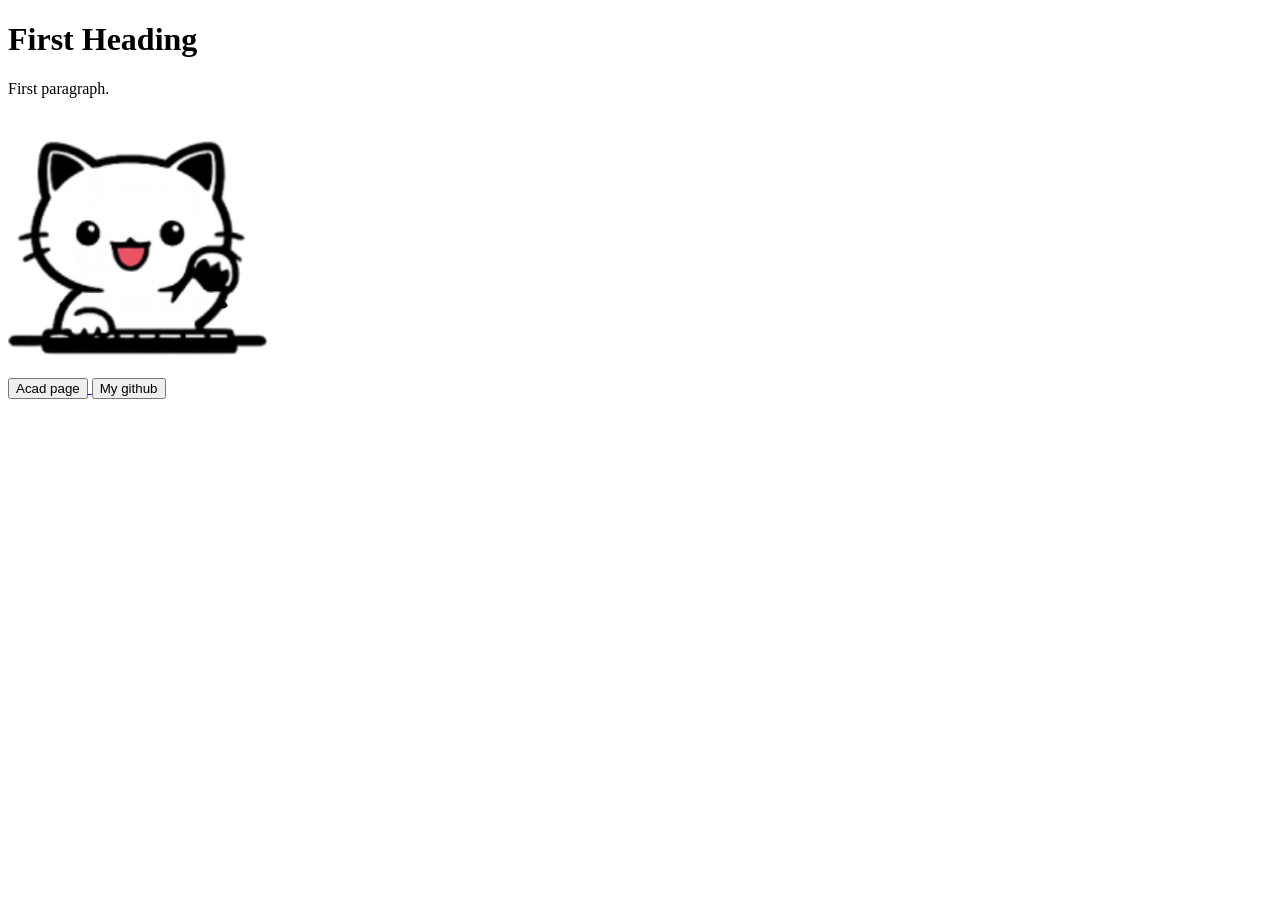
<file: index.html>
<!DOCTYPE html>
<head>
    <meta charset=""UTF-8/>
    <title>First HTML code</title>
    <meta name="description" conent=""Example html page/>
</head>
<body>
    <h1>First Heading</h1>
    <p>First paragraph.</p>
    <div id="Cat pic">
        <img src='left_paw.png'/>
    </div>
    <a href = 'acad.html'>
        <button>Acad page</button>
    </a>
    <a href = 'https://github.com/MayankArambhi' target=_blank title="Click to see my github profile">
        <button>My github</button>
    </a>
</body>
</file>
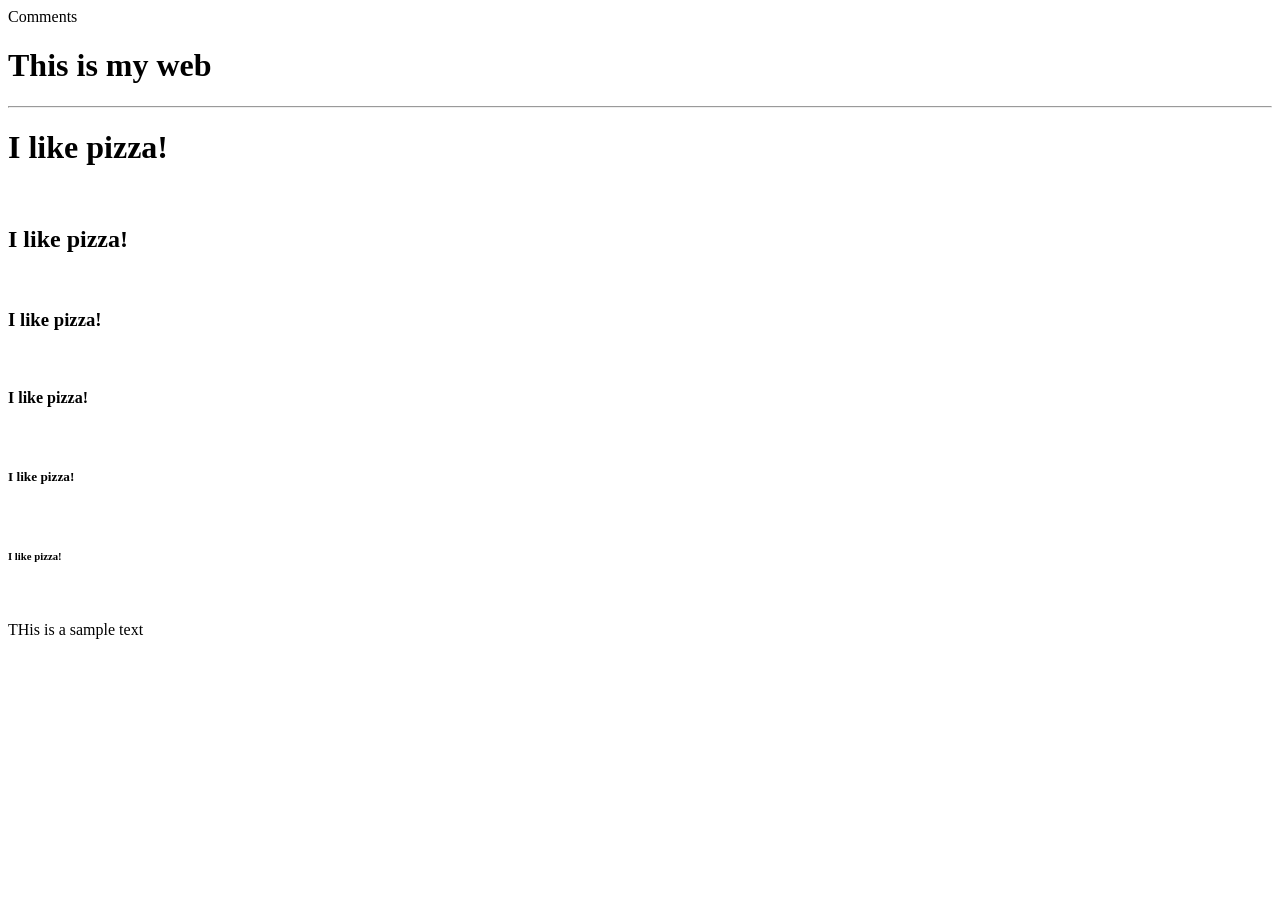
<file: BC_html/index.html>
<!DOCTYPE html>
<html>
    <head>
        <title>My 2nd website</title>
    </head>



    <body>
        Comments
        <h1>This is my web</h1>
        <hr> <!-- line to divide horizontal -->
        <h1>I like pizza!</h1>
        <br> <!-- line break -->
        <h2>I like pizza!</h2>
        <br>
        <h3>I like pizza!</h3>
        <br>
        <h4>I like pizza!</h4>
        <br>
        <h5>I like pizza!</h5>
        <br>
        <h6>I like pizza!</h6>
        <br>
        <p>THis is a sample text</p>
        <br>
    </body>
</html>
</file>
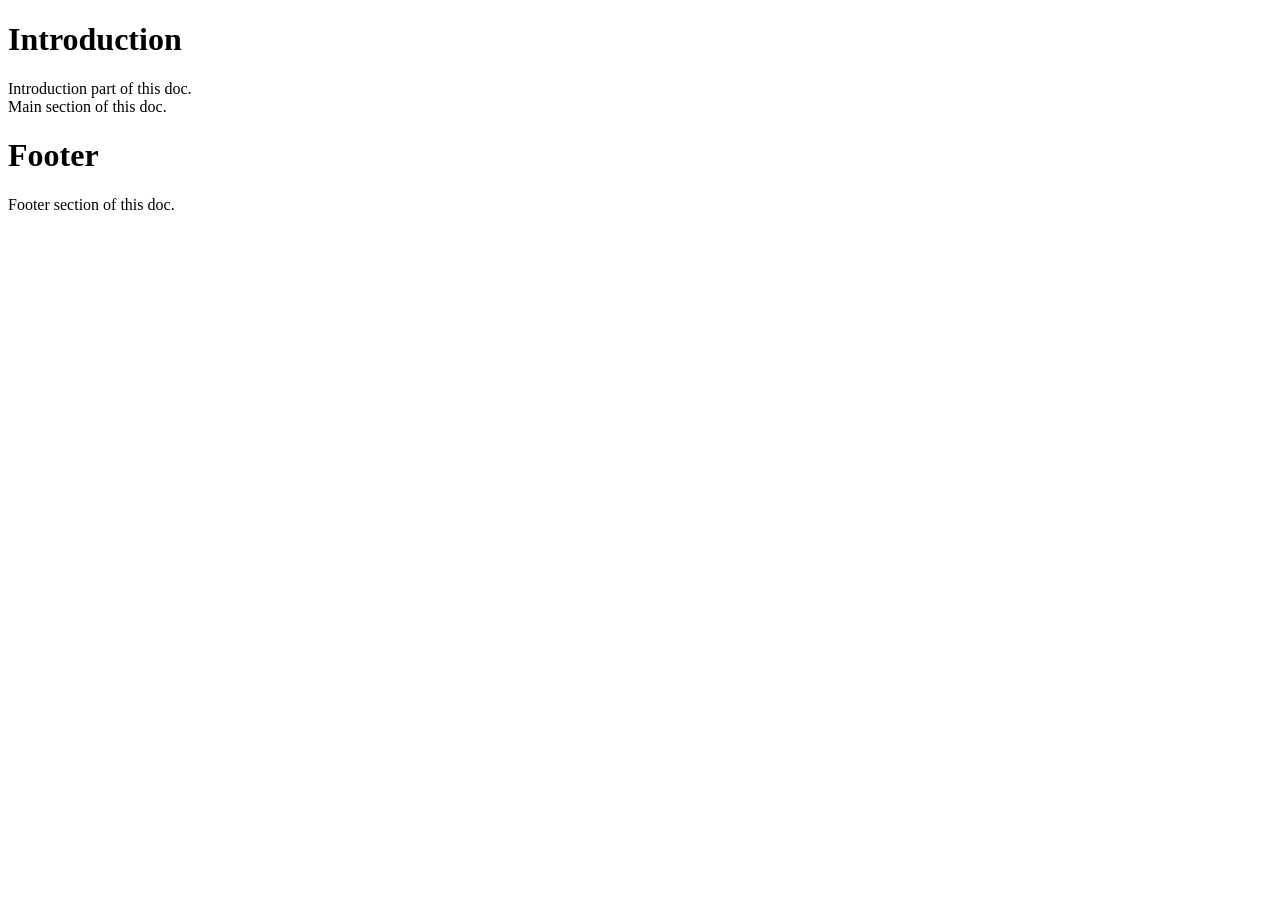
<file: ex1/index.html>
<!DOCTYPE html>
<head>
    <meta charset=""UTF-8/>
    <title>HTML code</title>
    <meta name="description" conent=""Example html page/>
</head>
<body>
    <div id="Intro">
        <h1>Introduction</h1>
        Introduction part of this doc.
    </div>


    <div id="main">
        Main section of this doc.
    </div>


    <div id="Footer">
        <h1>Footer</h1>
        Footer section of this doc.
    </div>
</body>
</file>
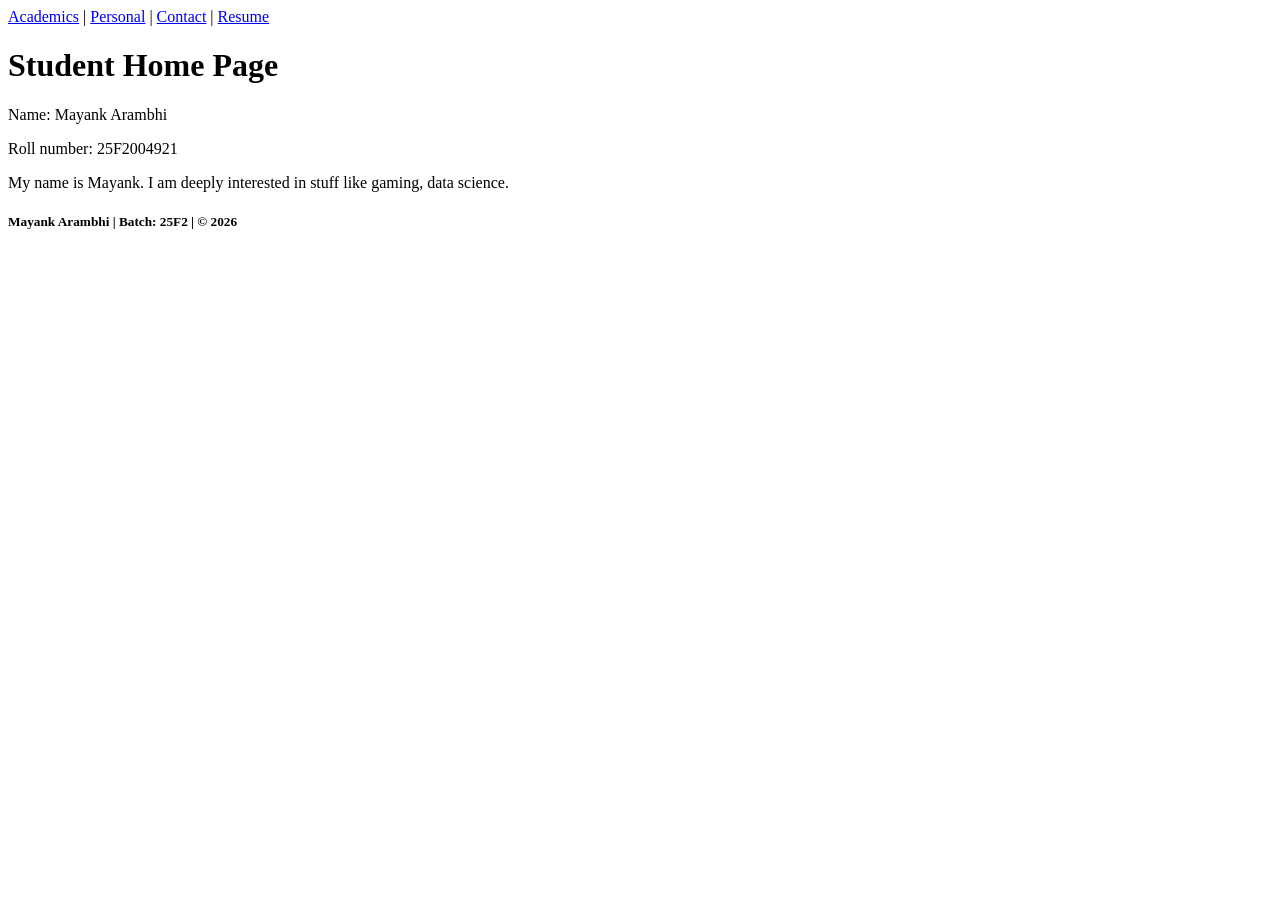
<file: LabAssignment1/index.html>
<!DOCTYPE html>
<head>
    <meta charset="UTF-8">
    <title>Home Page</title>
</head>
<body>
    <div id="header">
        <!-- header -->
        <a href="academics.html">Academics</a> |
        <a href="personal.html">Personal</a> |
        <a href="contact.html">Contact</a> |
        <a href="resume.html">Resume</a>
        <h1>Student Home Page</h1>
    </div>

    <div id="main">
        <!-- main -->
        Name: Mayank Arambhi
        <p>Roll number: 25F2004921</p>
        <p>My name is Mayank. I am deeply interested in stuff like gaming, data science.</p>
    </div>

    <div id="footer">
        <!-- footer -->
        <h5>Mayank Arambhi | Batch: 25F2 | &copy; 2026</h5>
    </div>
</body>
</file>
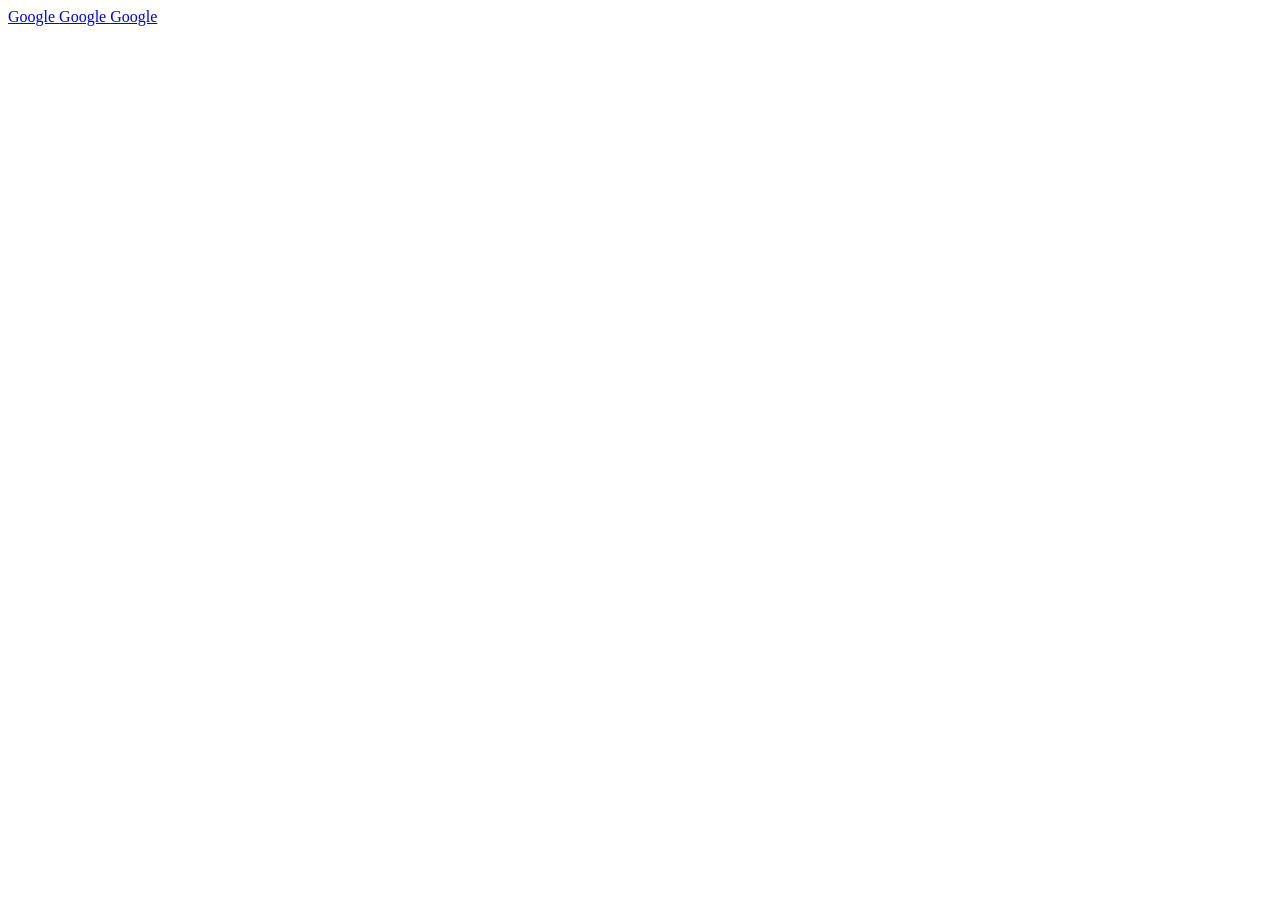
<file: BC_html/hyperlinks.html>
<!DOCTYPE html>
<html>
    <head>
        <title>My 2nd website</title>
    </head>
        <a href="https://google.com" target = _blank>
            Google
        </a>
        <a href="https://google.com" target = _self>
            Google
        </a>
        <a href="https://google.com" target = _blank title="This link takes u to google">
            Google
        </a>
        <!-- _blank makes it open in new tab -->
    <body>
    </body>
</html>
</file>
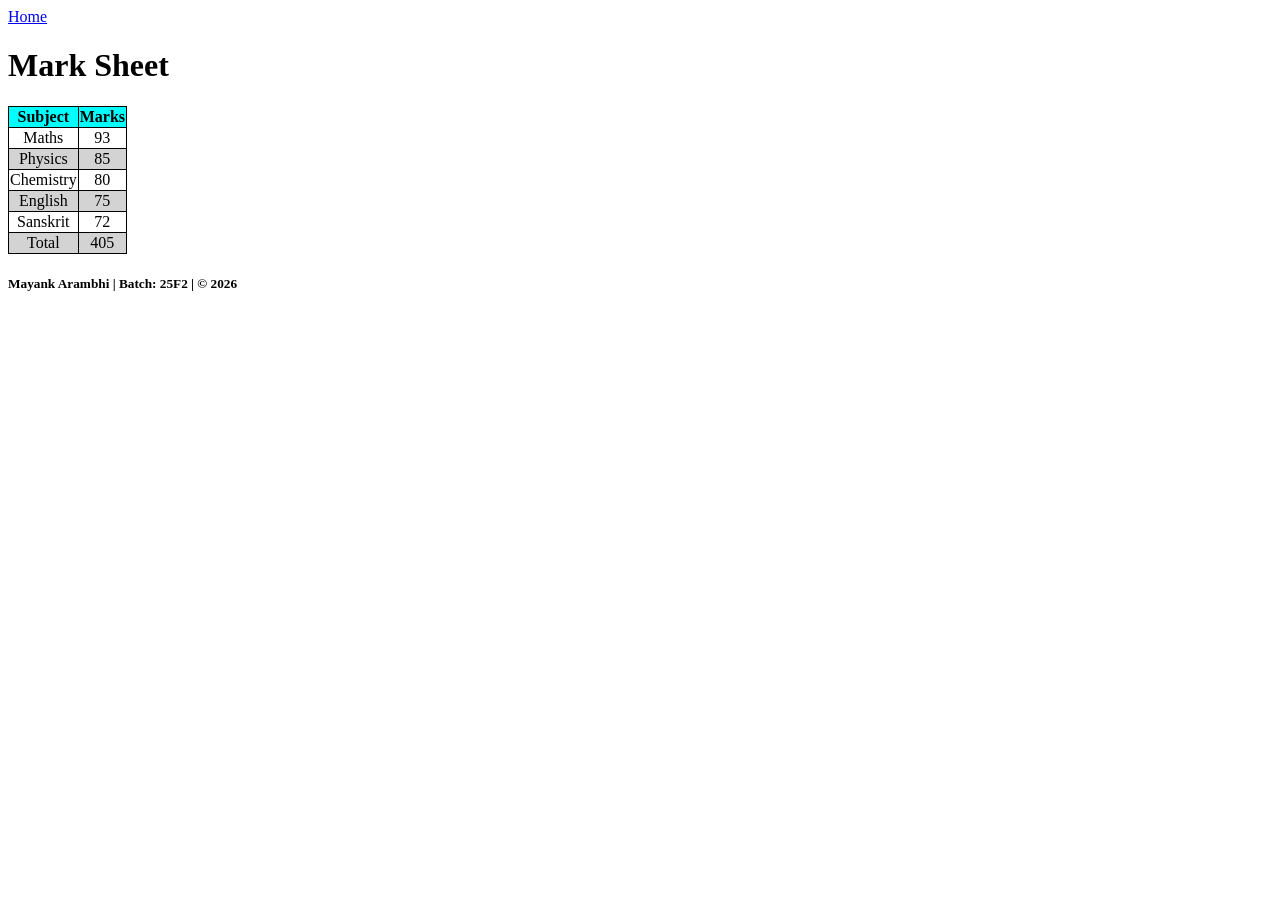
<file: ex1/academics.html>
<!DOCTYPE html>
<head>
    <meta charset="UTF-8">
    <title>Academics Page</title>
    <link rel="stylesheet" href="style.css"> <!-- External CSS -->
</head>
<body>
    <div id="header">
        <!-- header -->
        <a href="index.html">Home</a>
    </div>

    <div id="main">
        <!-- main -->
        <h1>Mark Sheet</h1>
        <table>
            <thead>
                <th>Subject</th>
                <th>Marks</th>
            </thead>
            <tr>
                <td>Maths</td>
                <td>93</td>
            </tr>
            <tr>
                <td>Physics</td>
                <td>85</td>
            </tr>
            <tr>
                <td>Chemistry</td>
                <td>80</td>
            </tr>
            <tr>
                <td>English</td>
                <td>75</td>
            </tr>
            <tr>
                <td>Sanskrit</td>
                <td>72</td>
            </tr>
            <tr>
                <td>Total</td>
                <td>405</td>
            </tr>
        </table>
    </div>

    <div id="footer">
        <!-- footer -->
        <h5>Mayank Arambhi | Batch: 25F2 | &copy; 2026</h5>
    </div>
</body>
</file>
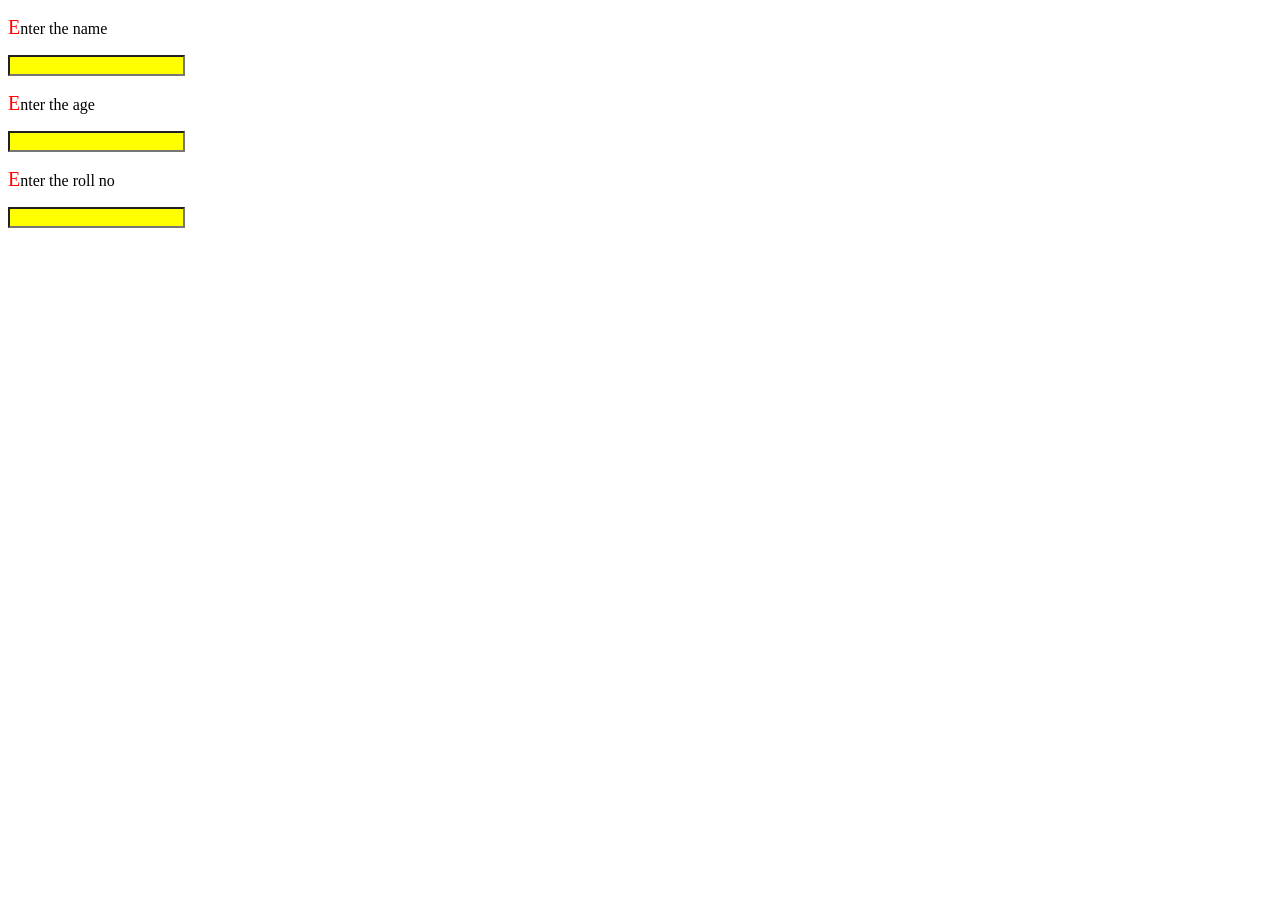
<file: ex1/test.html>
<!DOCTYPE html>
<html>
    <head>
        <meta charset="UTF-8"/>
        <title>Test</title>
        <meta name="description" content="Learning CSS"/>
        <style type="text/css">

            /* p {
                font-size: 20px;
            } */

            /* .name_para {
                font-size:20px;
            } */

            /* #personal {
                font-size: 20px;
                color: green;
            } */

            form input {
                background-color: yellow;
            }

            form input:hover {
                background-color: red;
            }

            form p::first-letter{
                font-size: 20px;
                color: red;
            }
        </style>
    </head>
    <body>
        <form>
            <p>Enter the name</p> <input type=""text/>
            <div id="personal">
                <p>Enter the age</p> <input type="text"/>
            </div>
            <div id="official">
                <p>Enter the roll no</p> <input type="text"/>
            </div>
        </form>
    </body>
</html>
</file>
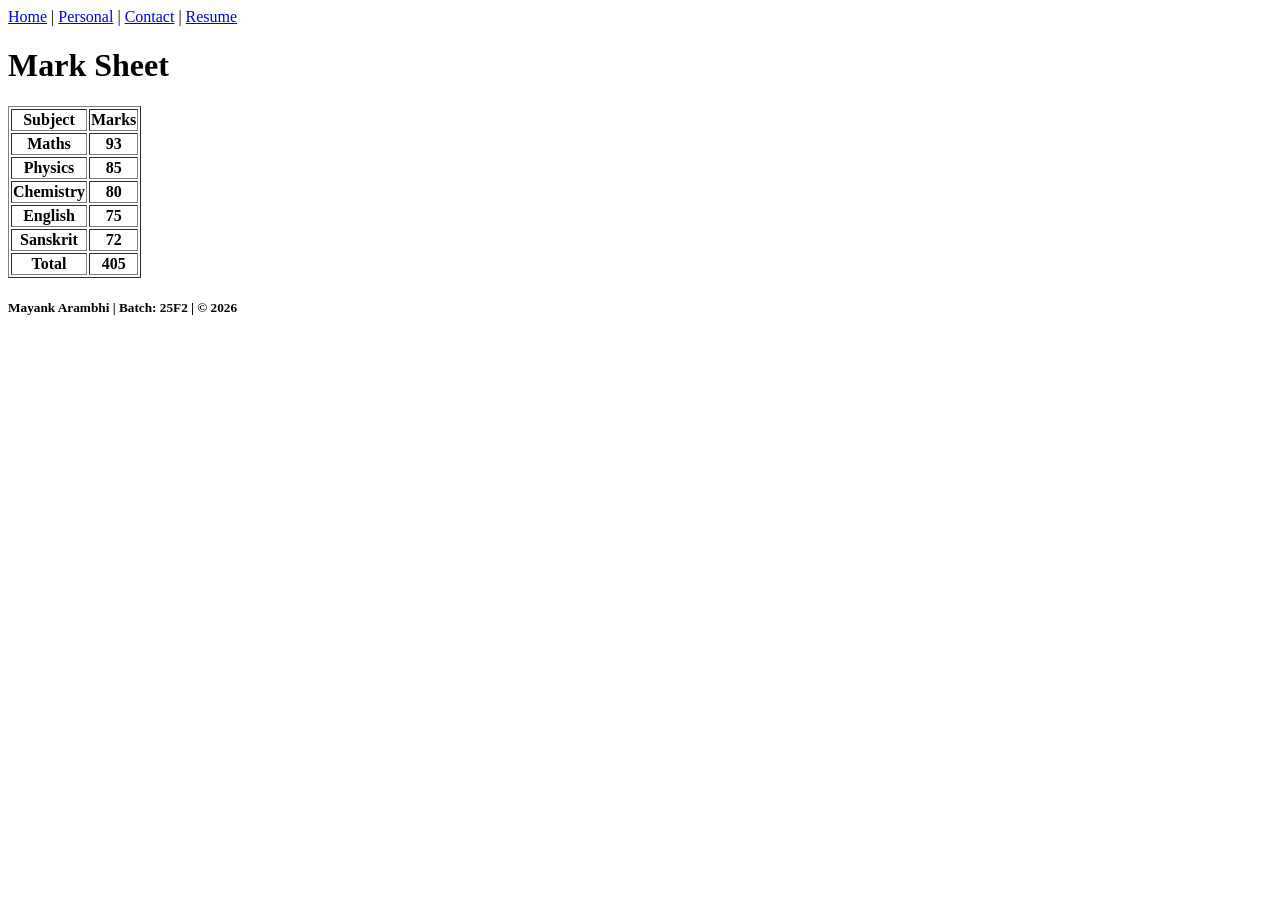
<file: LabAssignment1/academics.html>
<!DOCTYPE html>
<head>
    <meta charset="UTF-8">
    <title>Academics Page</title>
</head>
<body>
    <div id="header">
        <!-- header -->
        <a href="index.html">Home</a> |
        <a href="personal.html">Personal</a> |
        <a href="contact.html">Contact</a> |
        <a href="resume.html">Resume</a> 
    </div>

    <div id="main">
        <!-- main -->
        <h1>Mark Sheet</h1>
        <table border="1">
            <tr>
                <th>Subject</th>
                <th>Marks</th>
            </tr>
            <tr>
                <th>Maths</th>
                <th>93</th>
            </tr>
            <tr>
                <th>Physics</th>
                <th>85</th>
            </tr>
            <tr>
                <th>Chemistry</th>
                <th>80</th>
            </tr>
            <tr>
                <th>English</th>
                <th>75</th>
            </tr>
            <tr>
                <th>Sanskrit</th>
                <th>72</th>
            </tr>
            <tr>
                <th>Total</th>
                <th>405</th>
            </tr>
        </table>
    </div>

    <div id="footer">
        <!-- footer -->
        <h5>Mayank Arambhi | Batch: 25F2 | &copy; 2026</h5>
    </div>
</body>
</file>
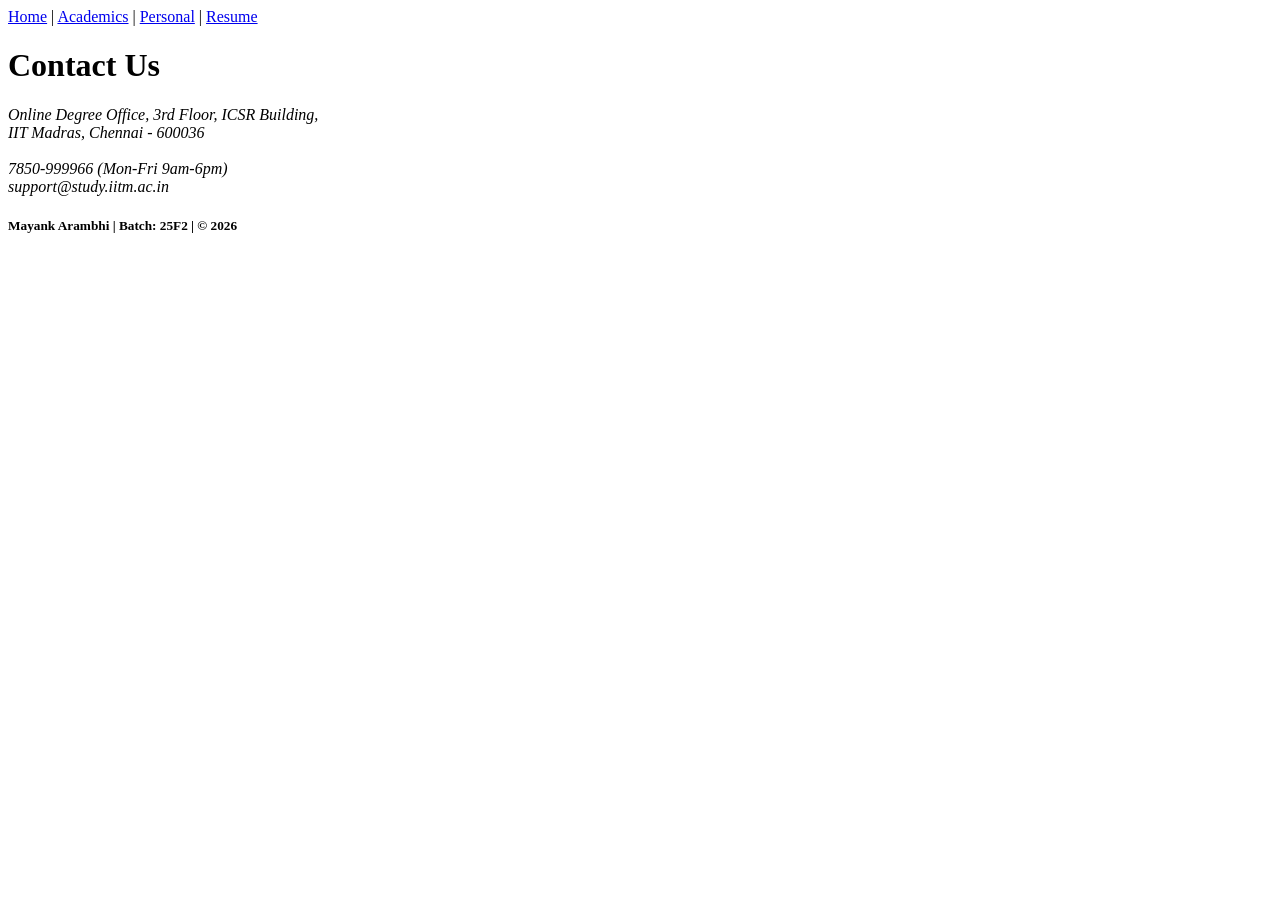
<file: LabAssignment1/contact.html>
<!DOCTYPE html>
<head>
    <title>Contact Page</title>
</head>
<body>
    <div>
        <!-- header -->
        <a href="index.html">Home</a> |
        <a href="academics.html">Academics</a> |
        <a href="personal.html">Personal</a> |
        <a href="resume.html">Resume</a> 
        <h1>Contact Us</h1>
    </div>

    <div>
        <!-- main -->
        <address>
            Online Degree Office, 3rd Floor, ICSR Building,<br>
            IIT Madras, Chennai - 600036<br>
            <br>
            7850-999966 (Mon-Fri 9am-6pm)<br>
            support@study.iitm.ac.in
        </address>
    </div>

    <div>
        <!-- footer -->
        <h5>Mayank Arambhi | Batch: 25F2 | &copy; 2026</h5>
    </div>
</body>
</file>
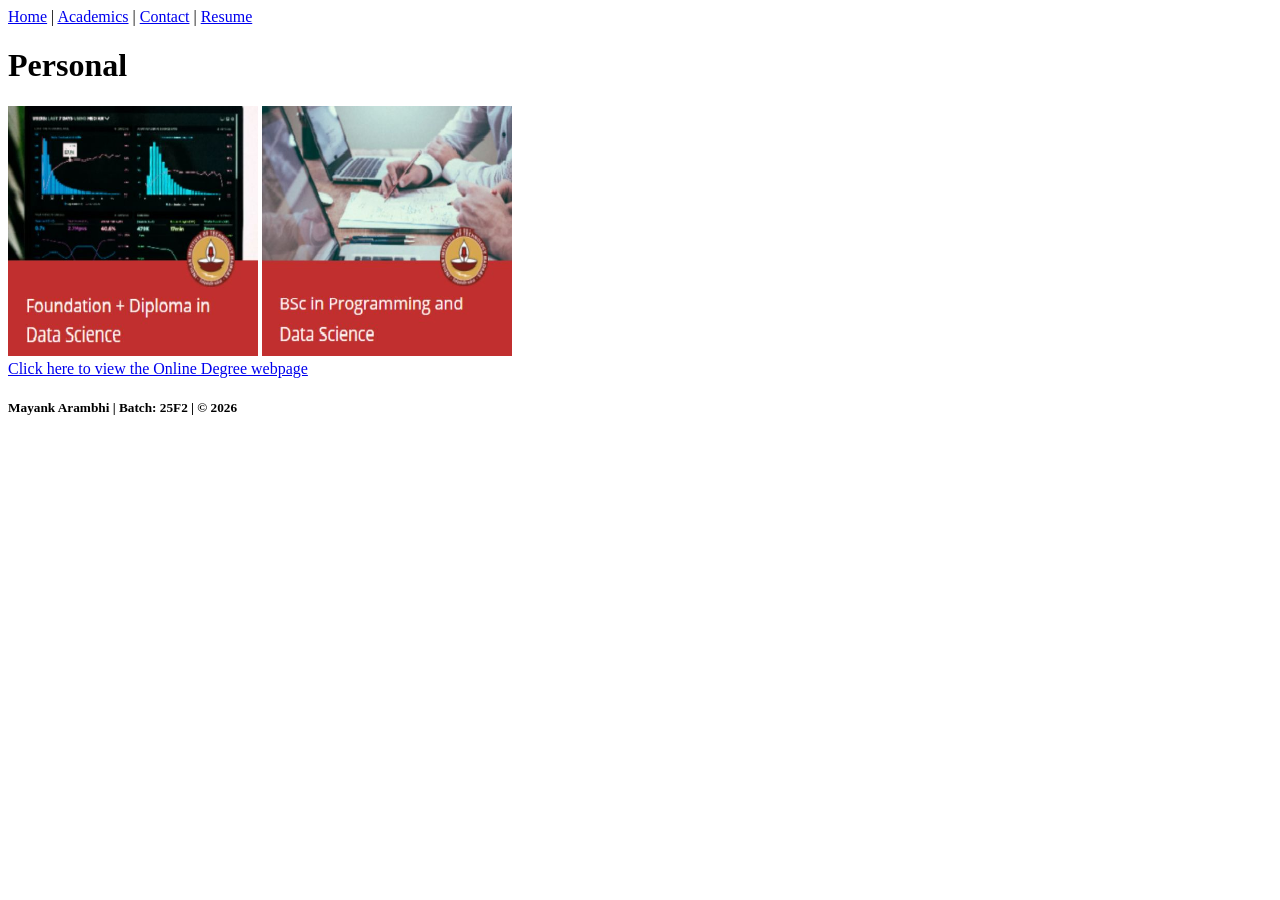
<file: LabAssignment1/personal.html>
<!DOCTYPE html>
<head>
    <meta charset="UTF-8">
    <meta name="viewport" content="width=device-width, initial-scale=1.0">
    <title>Personal Page</title>
</head>
<body>
    <div id="header">
        <a href="index.html">Home</a> |
        <a href="academics.html">Academics</a> |
        <a href="contact.html">Contact</a> |
        <a href="resume.html">Resume</a>
        <h1>Personal</h1>
    </div >
    <div id="main">
        <!-- main -->
        <img src="P1.jpeg" alt="image 1" width="250" height="250"/>
        <img src="P2.jpeg" alt="image 2" width="250" height="250"/>
        <br>
        <a href="http://www.onlinedegree.iitm.ac.in" target=_blank>Click here to view the Online Degree webpage</a>
    </div>

    <div id="footer">
        <!-- footer -->
        <h5>Mayank Arambhi | Batch: 25F2 | &copy; 2026</h5>
    </div>
</body>
</file>
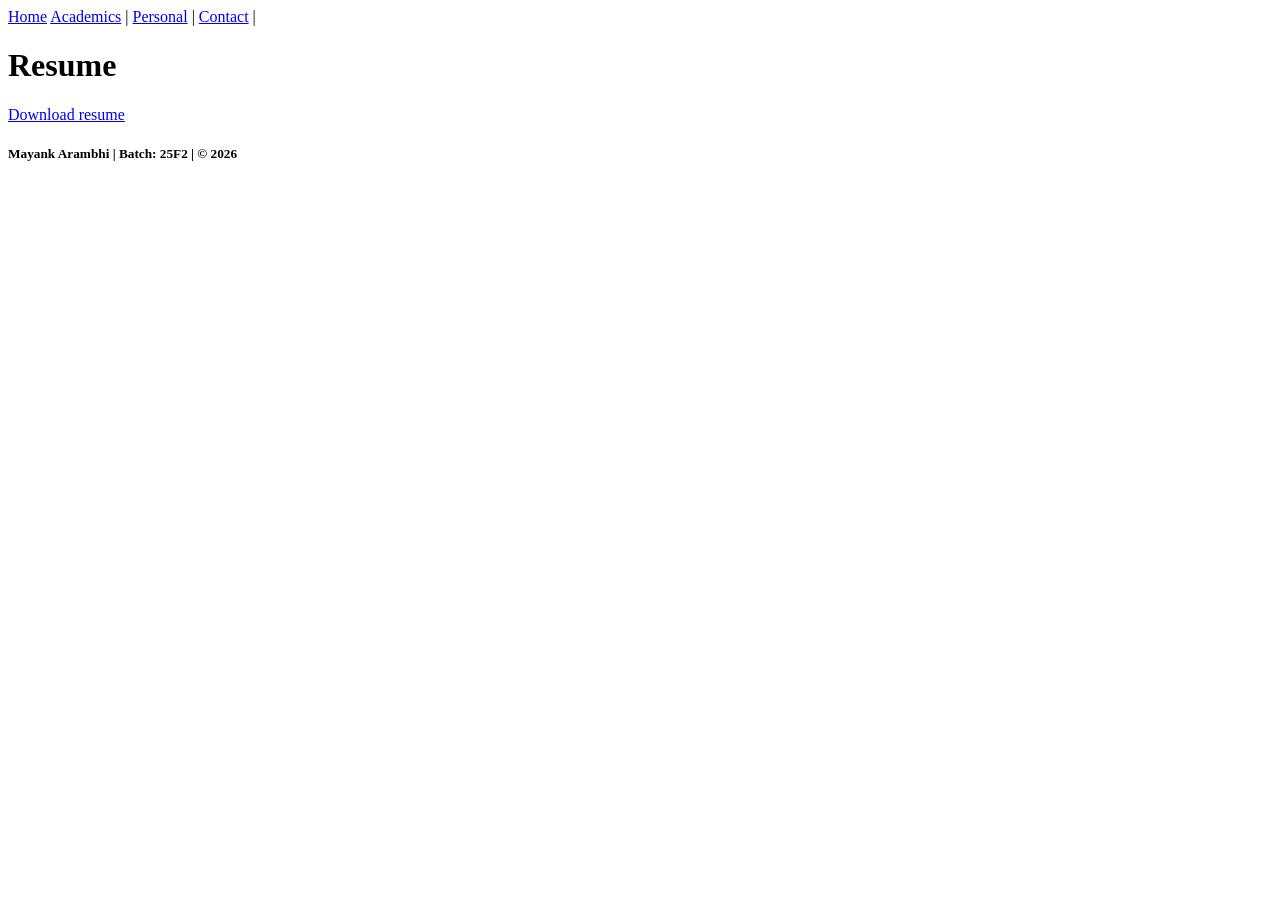
<file: LabAssignment1/resume.html>
<!DOCTYPE html>
<head>
    <title>Resume Page</title>
</head>
<body>
    <div>
        <!-- header -->
         <a href="index.html">Home</a>
        <a href="academics.html">Academics</a> |
        <a href="personal.html">Personal</a> |
        <a href="contact.html">Contact</a> |
        <h1>Resume</h1>
    </div>

    <div>
        <!-- main -->
        <a href="MayankArambhi_resume.pdf" target=_blank>Download resume</a>
    </div>

    <div>
        <!-- footer -->
        <h5>Mayank Arambhi | Batch: 25F2 | &copy; 2026</h5>
    </div>
</body>
</file>
<file: ex1/style.css>
table {
    border: 1px solid black; 
    border-collapse: collapse; 
    text-align: center;
}
th, td {
    border: 1px solid black;
}
thead {
    background-color: aqua;
}
tr:nth-child(even){
    background-color: lightgrey;
}
</file>
